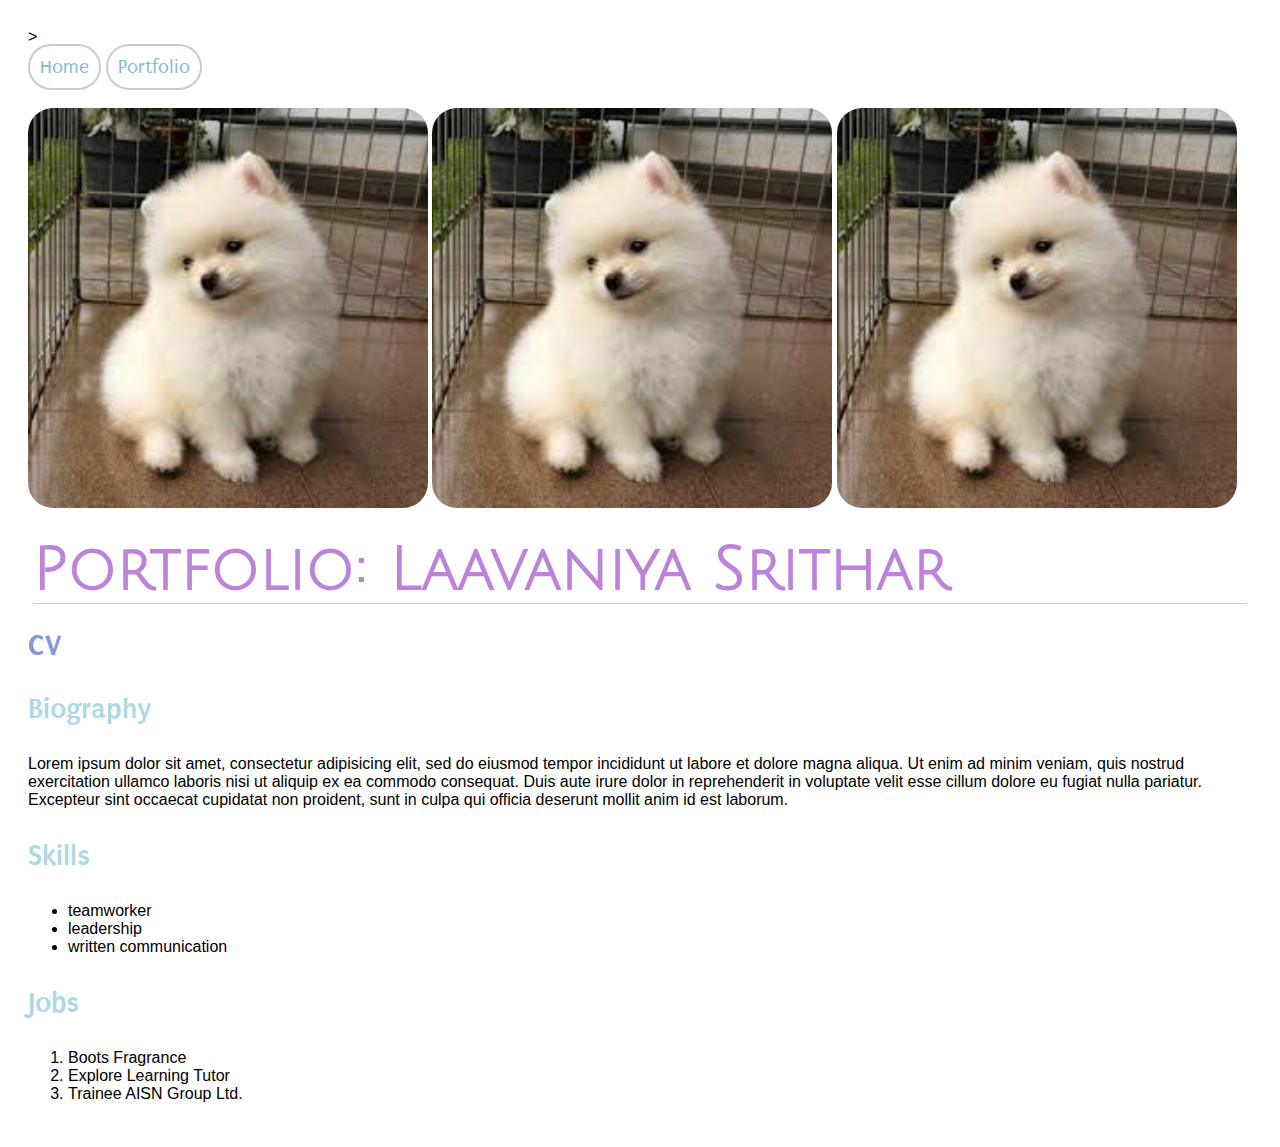
<file: index.html>
<!DOCTYPE html>
<html>
	<head <link href="https://fonts.googleapis.com/css?family=Galada" rel="stylesheet">>
		<title>Laavaniya Srithar: Portfolio</title>
		<link rel="stylesheet" type="text/css" href="portfolio.css">
		<link rel="stylesheet" type="text/css" href="css/global.css">
		<link href="https://fonts.googleapis.com/css?family=Didact+Gothic|Julius+Sans+One|Poiret+One" rel="stylesheet">
		<link href="https://fonts.googleapis.com/css?family=Didact+Gothic|Julius+Sans+One|Poiret+One|Puritan" rel="stylesheet">

	</head>
	<body>

		<nav>
		<a class="no-underline" href="index.html">Home</a>
		<a class="no-underline" href="portfolio.html">Portfolio</a>
		</nav>

		<div>
			<img class="corner" src="images/puppy.jpeg" width="400px" >
			<img class="corner" src="images/puppy.jpeg" width="400px">
			<img class="corner" src="images/puppy.jpeg" width="400px">
		</div>

		<h1>Portfolio: Laavaniya Srithar</h1>
		<h2>CV</h2>
		<h3>Biography</h3>

		<p>Lorem ipsum dolor sit amet, consectetur adipisicing elit, sed do eiusmod
		tempor incididunt ut labore et dolore magna aliqua. Ut enim ad minim veniam,
		quis nostrud exercitation ullamco laboris nisi ut aliquip ex ea commodo
		consequat. Duis aute irure dolor in reprehenderit in voluptate velit esse
		cillum dolore eu fugiat nulla pariatur. Excepteur sint occaecat cupidatat non
		proident, sunt in culpa qui officia deserunt mollit anim id est laborum.</p>

		<h3>Skills</h3>
		<ul>
			<li>teamworker</li>
			<li>leadership</li>
			<li>written communication</li>
		</ul>

		<h3>Jobs</h3>
		<ol>
			<li>Boots Fragrance</li>
			<li>Explore Learning Tutor</li>
			<li>Trainee AISN Group Ltd.</li>
		</ol>

	</body>

</html>
</file>
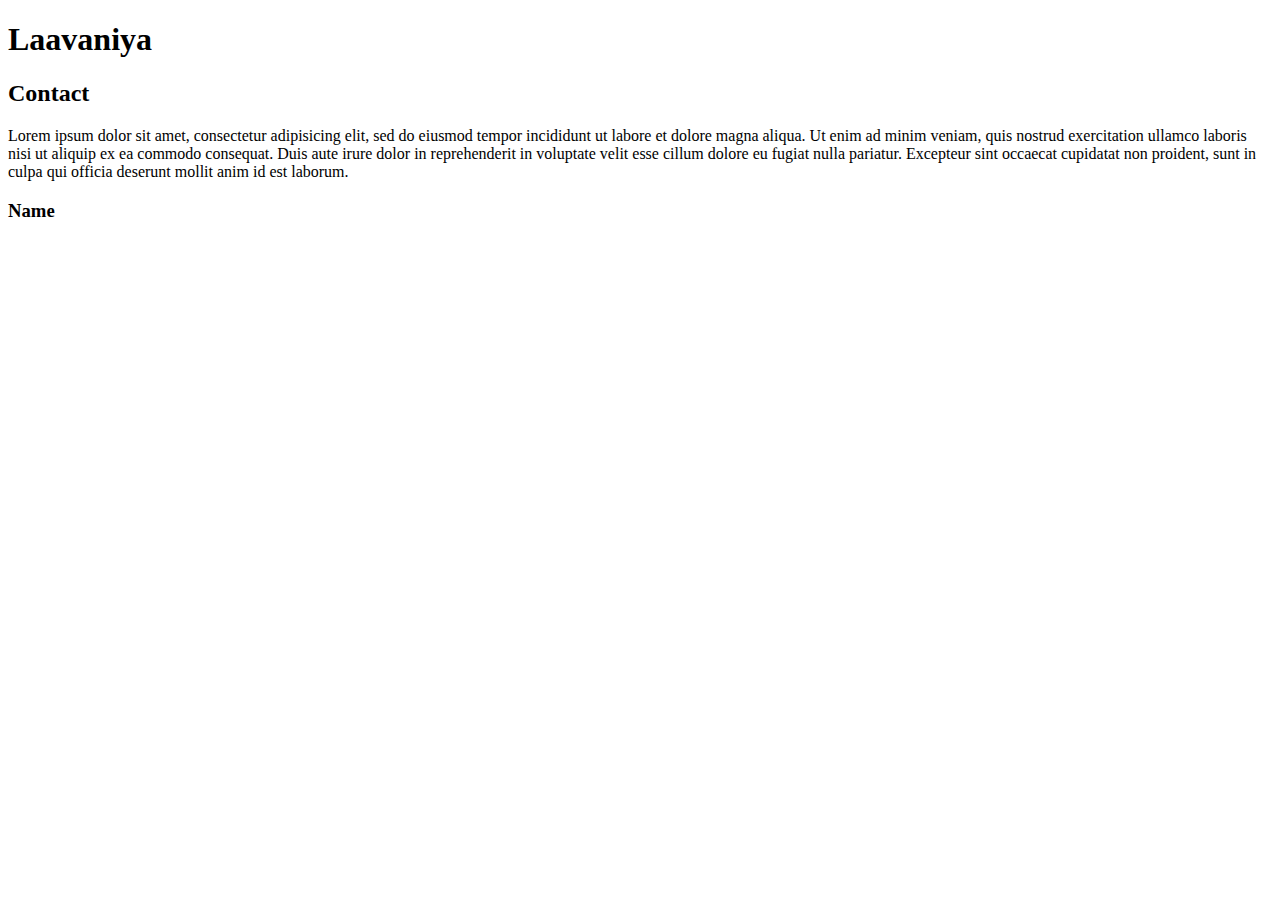
<file: contact.html>
<!DOCTYPE html>
<html>
<head>
	<title>Contact</title>
</head>
<body>
	<h1>Laavaniya</h1>
	<h2>Contact </h2>
	<p>Lorem ipsum dolor sit amet, consectetur adipisicing elit, sed do eiusmod
	tempor incididunt ut labore et dolore magna aliqua. Ut enim ad minim veniam,
	quis nostrud exercitation ullamco laboris nisi ut aliquip ex ea commodo
	consequat. Duis aute irure dolor in reprehenderit in voluptate velit esse
	cillum dolore eu fugiat nulla pariatur. Excepteur sint occaecat cupidatat non
	proident, sunt in culpa qui officia deserunt mollit anim id est laborum.</p>
	<h3>Name</h3>

</body>
</html>
</file>
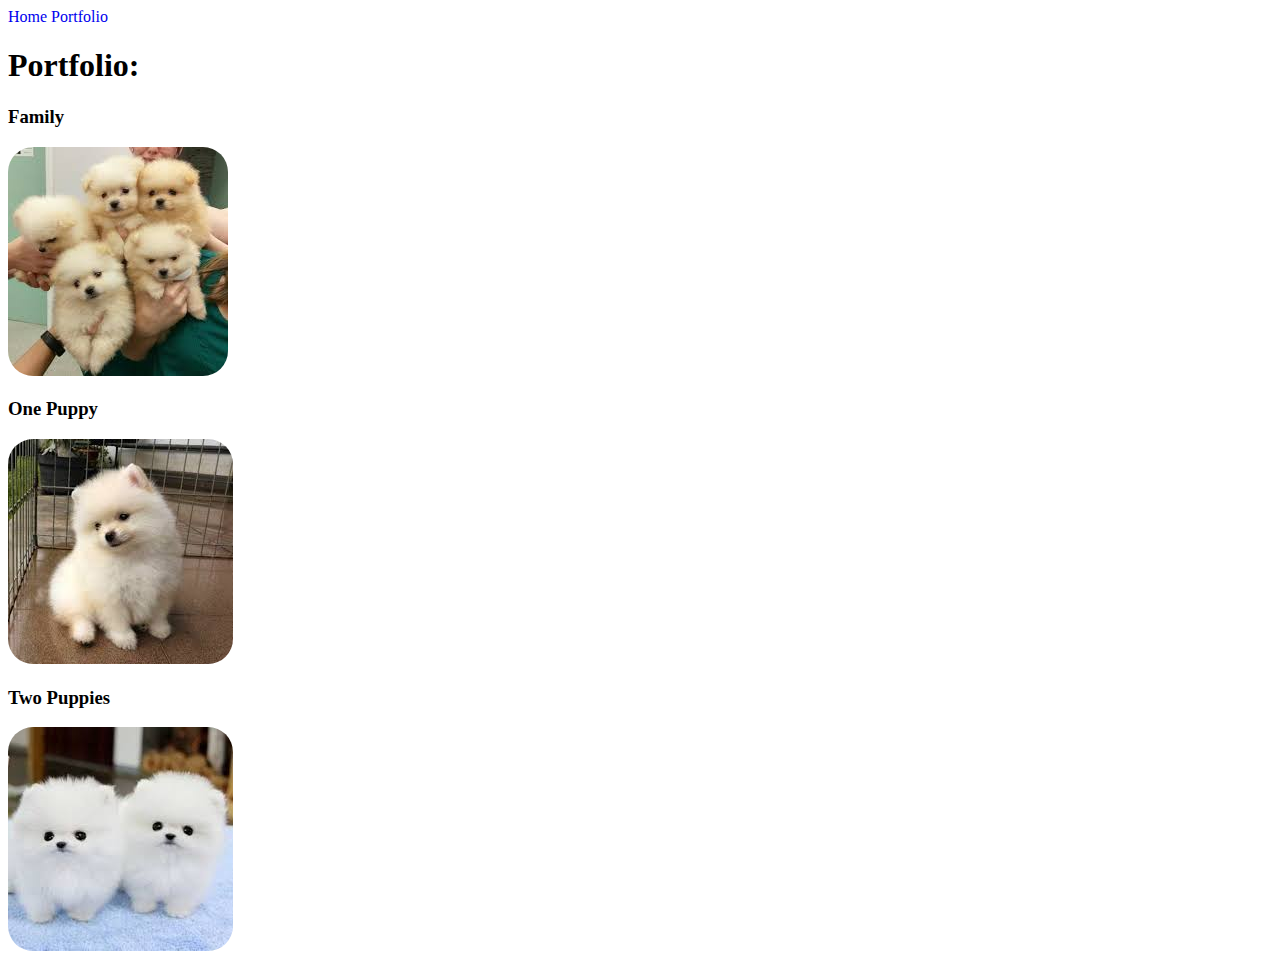
<file: Portfolio.html>
<!DOCTYPE html>
<html>

<head>
	<title>Portfolio</title>
	<link rel="stylesheet" type="text/css" href="portfolio.css">
	<link href="https://fonts.googleapis.com/css?family=Didact+Gothic|Julius+Sans+One|Poiret+One" rel="stylesheet">
	<link href="https://fonts.googleapis.com/css?family=Didact+Gothic|Julius+Sans+One|Poiret+One|Puritan" rel="stylesheet">
</head>

<body>

	<nav>
		<a class="no-underline" href="index.html">Home</a>
		<a class="no-underline" href="portfolio.html">Portfolio</a>
	</nav>

	<h1>Portfolio:</h1>

	<h3>Family</h3>
	<img class="corner" src="images/family.jpeg">
	<h3>One Puppy</h3>
	<img class="corner" src="images/puppy.jpeg">
	<h3>Two Puppies</h3>
	<img class="corner" src="images/two.jpeg">

</body>
</html>
</file>
<file: portfolio.css>
.corner {
		border-radius: 25px;
	}

	.no-underline {
		text-decoration: none;
	}

	div	{
		padding-top: 20px;
	}
</file>
<file: css/global.css>
h1 {
		font-size: 60px;
		margin: 5px;
		color: #BD83DB;
		font-family: 'Poiret One', cursive;
		font-family: 'Didact Gothic', sans-serif;
		font-family: 'Julius Sans One', sans-serif;
		padding-top: 20px;
		border-bottom: 1px solid #ccc;
	}

	h2 {
		color: #8397DB;
		font-size: 30px;
		font-family: 'Poiret One', cursive;
		font-family: 'Didact Gothic', sans-serif;
		font-family: 'Julius Sans One', sans-serif;
		font-family: 'Puritan', sans-serif;
	}

	h3 {
		color: lightblue;
		font-size: 30px;
		font-family: 'Poiret One', cursive;
		font-family: 'Didact Gothic', sans-serif;
		font-family: 'Julius Sans One', sans-serif;
		font-family: 'Puritan', sans-serif;
	}

	nav {
		padding: 10px;
		padding-left: 0px;
		font-size: 20px;
		color: #83BBDB;
		font-family: 'Poiret One', cursive;
		font-family: 'Didact Gothic', sans-serif;
		font-family: 'Julius Sans One', sans-serif;
		font-family: 'Puritan', sans-serif;
	}

	nav a {
		border: 2px solid;
	    border-color: #ccc;
	    border-radius: 25px;
	    padding: 10px;
	    color: #83BBDB;
	}

	body {
		padding: 20px;
		font-family: arial;
	}

	a:hover{
	    color: #8C83DB;
	}
</file>
